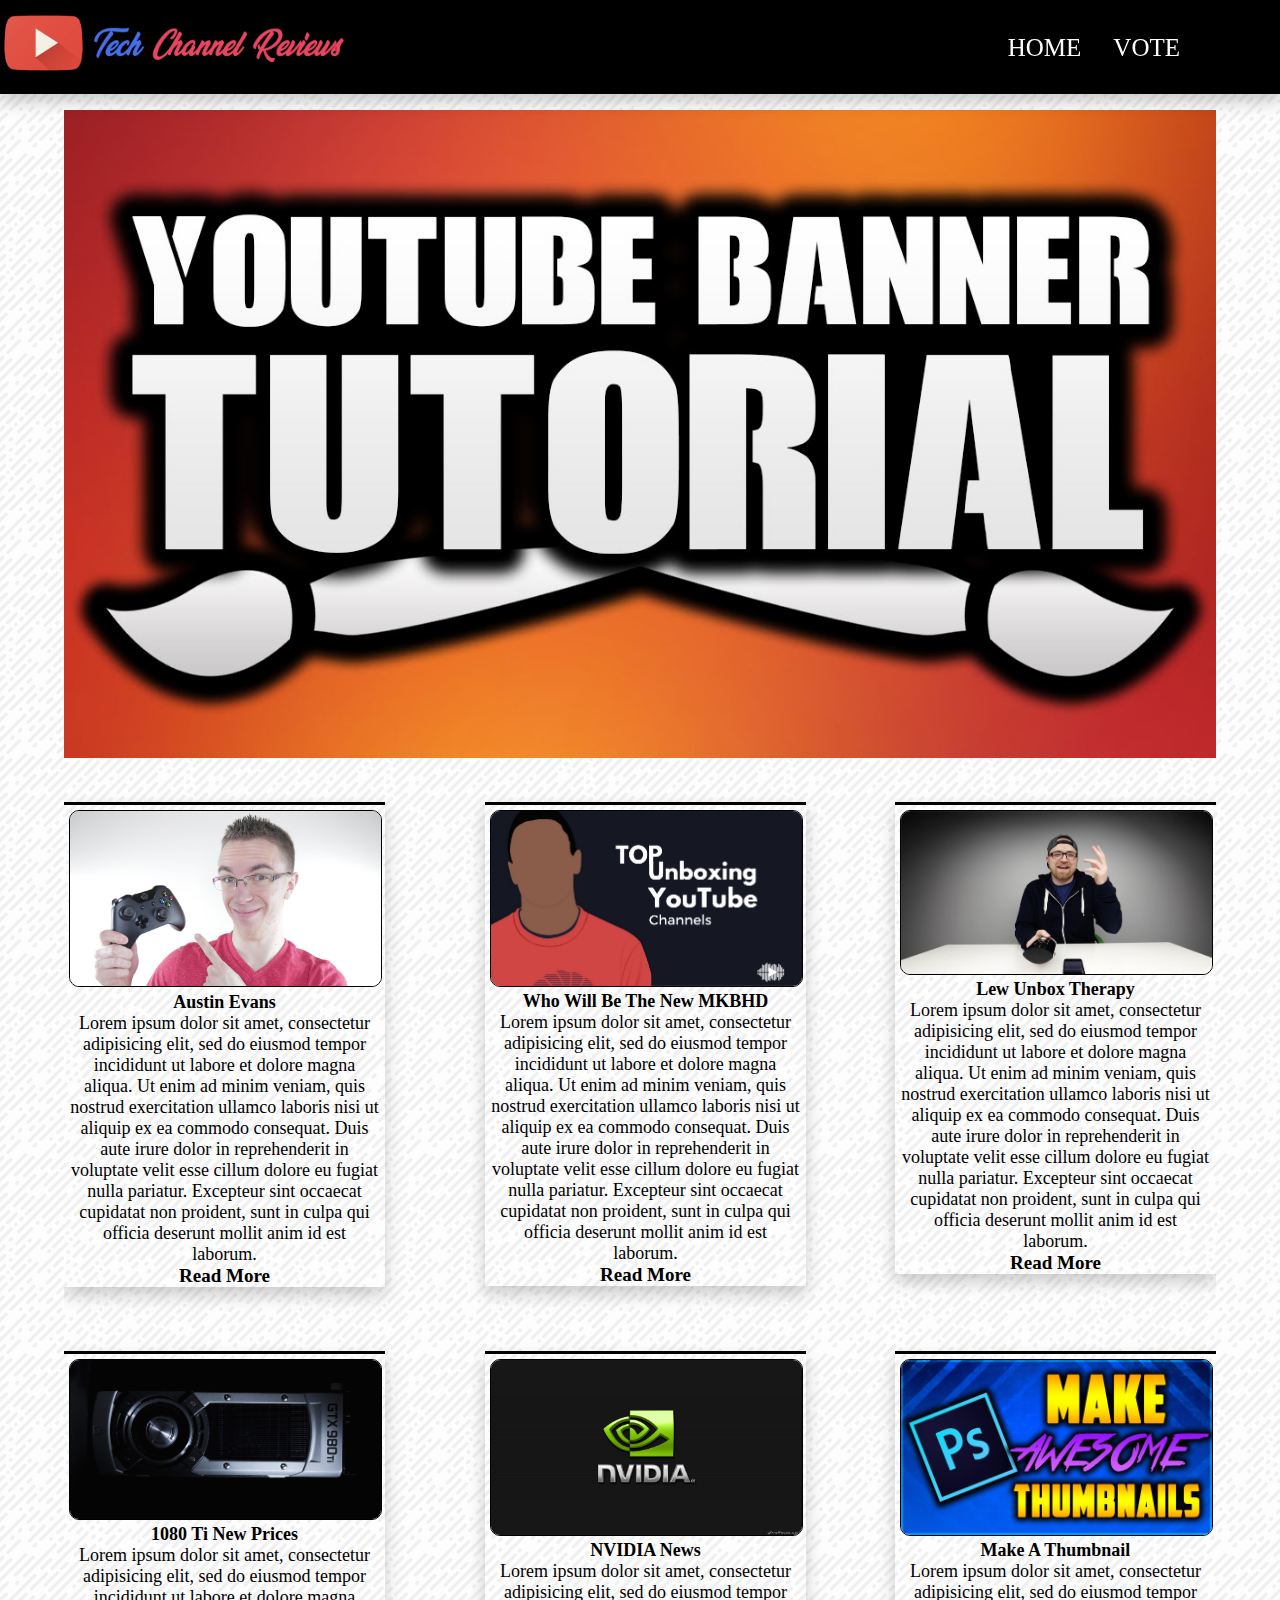
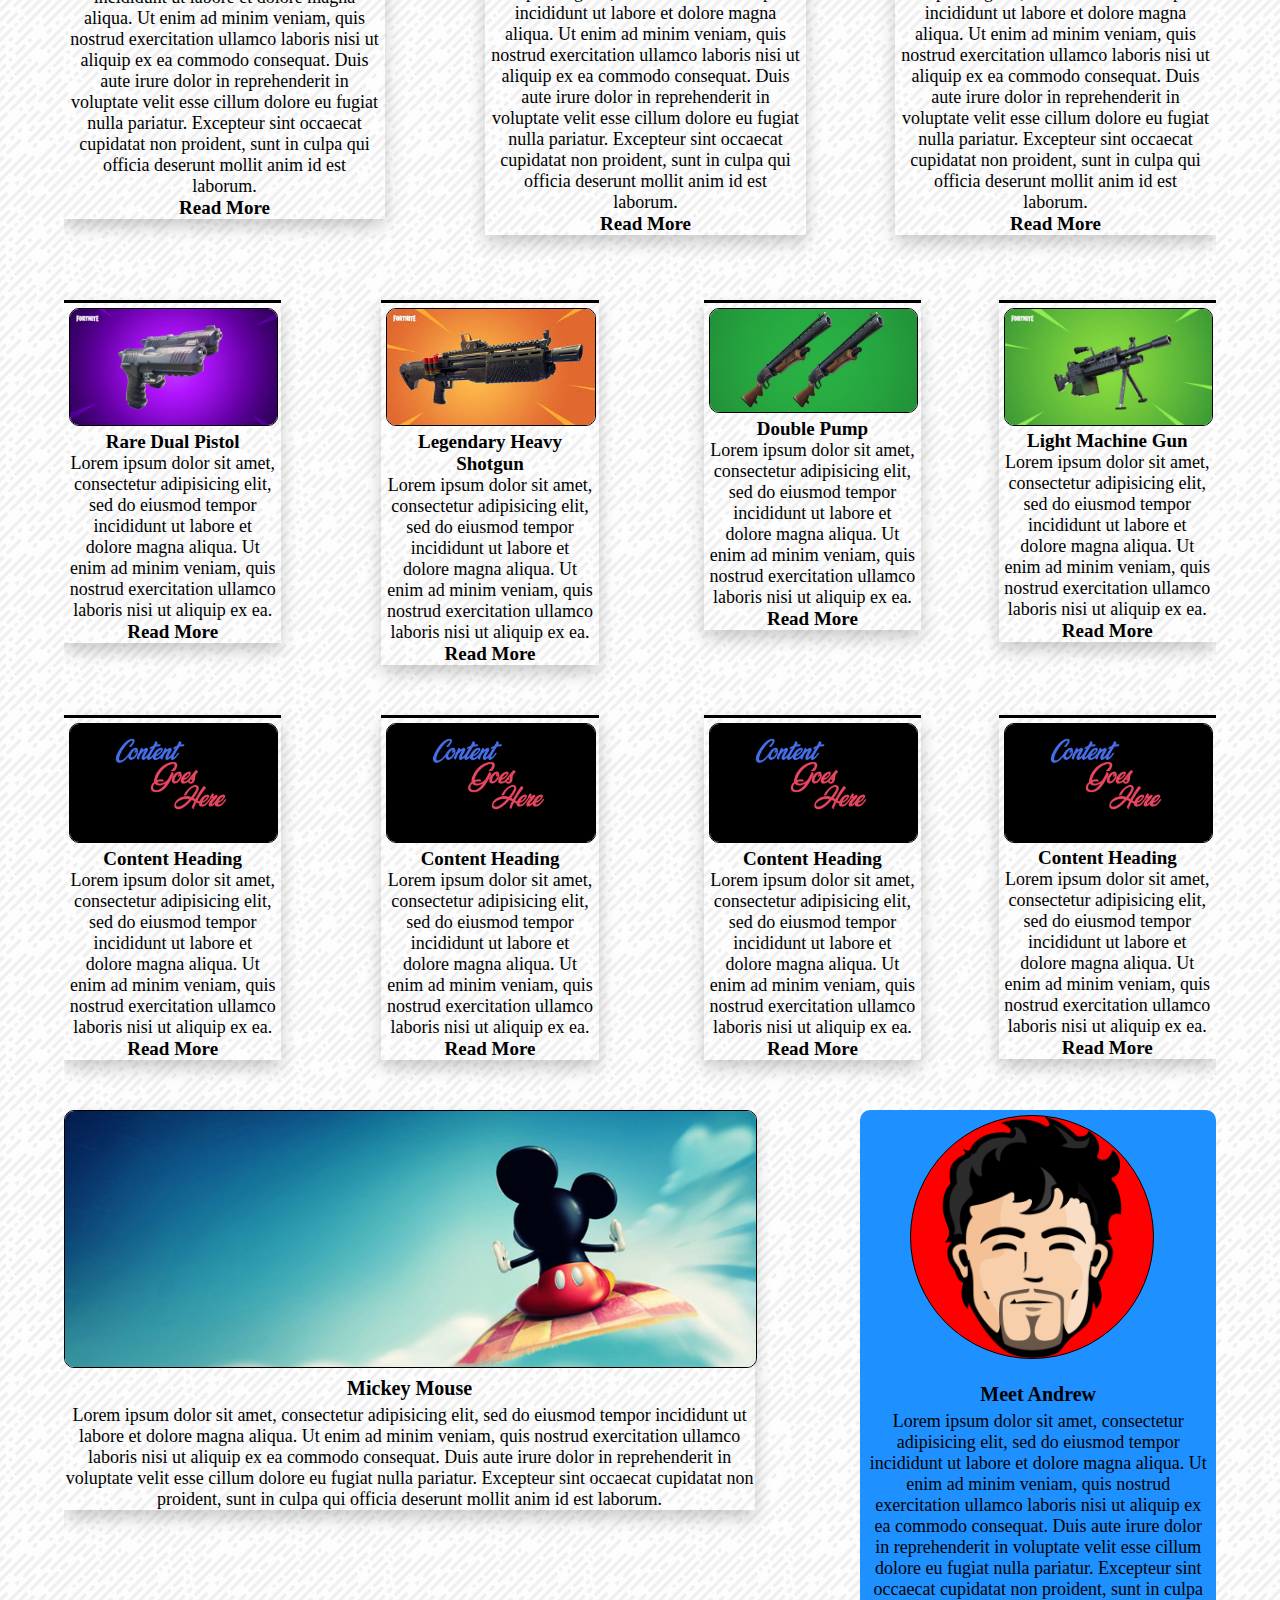
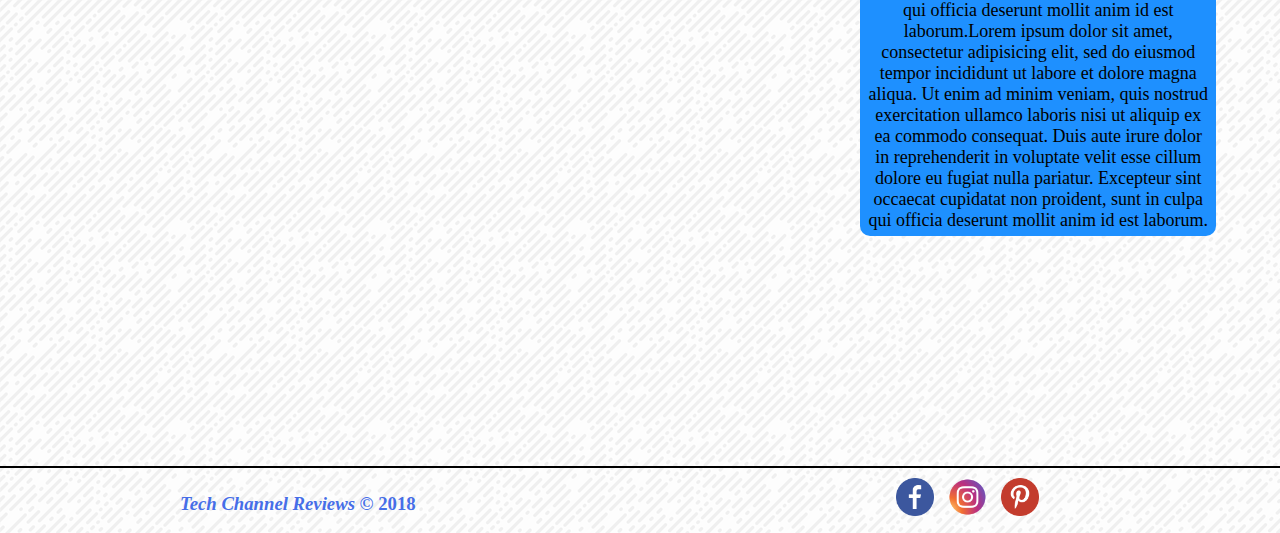
<file: Tech Blog Beta 3 - Copy/index.html>
<!DOCTYPE html>
<html>
<head>
	<meta charset="utf-8">
    <meta name="viewport" content="width=device-width, initial-scale=1, shrink-to-fit=no">
	<title>TCR | Home</title>
	<link rel="stylesheet" type="text/css" href="main-css/stylesheets.css">
</head>
<body>
	<!-- Logo And Navigation -->
	<header id="main-header">
		<div id="branding">
			<a href="index.html">
				<img src="background and logo/yti.png" style="width: 17%;">
				<img src="background and logo/logo.png" style="width: 50%;">
			</a>
		</div>
		<nav id="navbar">
			<ul>
				<li><a href="index.html">HOME</a></li>
				<li><a href="vote.html">VOTE</a></li>
			</ul>
		</nav>
			<!--
				<div class="dropdown">
 					<button class="dropbtn">Dropdown</button>
  					<div class="dropdown-content">
   						<a href="#">Link 1</a>
   						<a href="#">Link 2</a>
    					<a href="#">Link 3</a>
 					 </div>
				</div>
			-->
	</header>

	<!-- Showcase/Banner Image -->
	<section id="banner">
			<img src="main-card-images/bi.jpg" alt="banner">
	</section>

	<!-- Main Cards -->
	<div class="container">
		<!-- Main Card 1 -->
		<div id="card-1">
			<a href="main-card-1.html">
				<img src="main-card-images/ae.jpg" alt="austin evans">
			</a>
				<h4><b>Austin Evans</b></h4>
				<p>Lorem ipsum dolor sit amet, consectetur adipisicing elit, sed do eiusmod
				tempor incididunt ut labore et dolore magna aliqua. Ut enim ad minim veniam,
				quis nostrud exercitation ullamco laboris nisi ut aliquip ex ea commodo
				consequat. Duis aute irure dolor in reprehenderit in voluptate velit esse
				cillum dolore eu fugiat nulla pariatur. Excepteur sint occaecat cupidatat non
				proident, sunt in culpa qui officia deserunt mollit anim id est laborum. <br> <a href="main-card-1.html"><b>Read More</b></a></p>
		</div>
		<!-- Main Card 2 -->
		<div id="card-2">
			<img src="main-card-images/mkbhd.png" alt="mkbhd">
			<h4><b>Who Will Be The New MKBHD</b></h4>
			<p>Lorem ipsum dolor sit amet, consectetur adipisicing elit, sed do eiusmod
			tempor incididunt ut labore et dolore magna aliqua. Ut enim ad minim veniam,
			quis nostrud exercitation ullamco laboris nisi ut aliquip ex ea commodo
			consequat. Duis aute irure dolor in reprehenderit in voluptate velit esse
			cillum dolore eu fugiat nulla pariatur. Excepteur sint occaecat cupidatat non
			proident, sunt in culpa qui officia deserunt mollit anim id est laborum. <br> <a href="#"><b>Read More</b></a></p>
		</div>
		<!-- Main Card 3 -->
		<div id="card-3">
			<img src="main-card-images/ut.jpg" alt="lew">
			<h4><b>Lew Unbox Therapy</b></h4>
			<p>Lorem ipsum dolor sit amet, consectetur adipisicing elit, sed do eiusmod
			tempor incididunt ut labore et dolore magna aliqua. Ut enim ad minim veniam,
			quis nostrud exercitation ullamco laboris nisi ut aliquip ex ea commodo
			consequat. Duis aute irure dolor in reprehenderit in voluptate velit esse
			cillum dolore eu fugiat nulla pariatur. Excepteur sint occaecat cupidatat non
			proident, sunt in culpa qui officia deserunt mollit anim id est laborum. <br> <a href="#"><b>Read More</b></a></p>
		</div>
	</div>

	<div class="container">
		<!-- Main Card 4 -->
		<div id="card-4">
			<img src="main-card-images/1080ti.png" alt="graphics card">
			<h4><b>1080 Ti New Prices</b></h4>
			<p>Lorem ipsum dolor sit amet, consectetur adipisicing elit, sed do eiusmod
			tempor incididunt ut labore et dolore magna aliqua. Ut enim ad minim veniam,
			quis nostrud exercitation ullamco laboris nisi ut aliquip ex ea commodo
			consequat. Duis aute irure dolor in reprehenderit in voluptate velit esse
			cillum dolore eu fugiat nulla pariatur. Excepteur sint occaecat cupidatat non
			proident, sunt in culpa qui officia deserunt mollit anim id est laborum. <br> <a href="#"><b>Read More</b></a></p>
		</div>
		<!-- Main Card 5 -->
		<div id="card-5">
			<img src="main-card-images/nvidia.jpg" alt="graphics card">
			<h4><b>NVIDIA News</b></h4>
			<p>Lorem ipsum dolor sit amet, consectetur adipisicing elit, sed do eiusmod
			tempor incididunt ut labore et dolore magna aliqua. Ut enim ad minim veniam,
			quis nostrud exercitation ullamco laboris nisi ut aliquip ex ea commodo
			consequat. Duis aute irure dolor in reprehenderit in voluptate velit esse
			cillum dolore eu fugiat nulla pariatur. Excepteur sint occaecat cupidatat non
			proident, sunt in culpa qui officia deserunt mollit anim id est laborum. <br> <a href="#"><b>Read More</b></a></p>
		</div>
		<!-- Main Card 6 -->
		<div id="card-6">
			<img src="main-card-images/tmbnl.jpg" alt="thumbnail">
			<h4><b>Make A Thumbnail</b></h4>
			<p>Lorem ipsum dolor sit amet, consectetur adipisicing elit, sed do eiusmod
			tempor incididunt ut labore et dolore magna aliqua. Ut enim ad minim veniam,
			quis nostrud exercitation ullamco laboris nisi ut aliquip ex ea commodo
			consequat. Duis aute irure dolor in reprehenderit in voluptate velit esse
			cillum dolore eu fugiat nulla pariatur. Excepteur sint occaecat cupidatat non
			proident, sunt in culpa qui officia deserunt mollit anim id est laborum. <br> <a href="#"><b>Read More</b></a></p>
		</div>
	</div>

	<!-- Main Boxes First Row -->
	<div class="container">
		<!-- Box 1 -->
		<div id="box-1">
			<img src="main-box-images/First-Row-Of-Boxes/box1.jpg">
			<h4><b>Rare Dual Pistol</b></h4>
			<p>Lorem ipsum dolor sit amet, consectetur adipisicing elit, sed do eiusmod
			tempor incididunt ut labore et dolore magna aliqua. Ut enim ad minim veniam,
			quis nostrud exercitation ullamco laboris nisi ut aliquip ex ea. <br> <a href="#"><b>Read More</b></a></p>
		</div>
		<!-- Box 2 -->
		<div id="box-2">
			<img src="main-box-images/First-Row-Of-Boxes/box2.jpg">
			<h4><b>Legendary Heavy Shotgun</b></h4>
			<p>Lorem ipsum dolor sit amet, consectetur adipisicing elit, sed do eiusmod
			tempor incididunt ut labore et dolore magna aliqua. Ut enim ad minim veniam,
			quis nostrud exercitation ullamco laboris nisi ut aliquip ex ea. <br> <a href="#"><b>Read More</b></a></p>
		</div>
		<!-- Box 3 -->
		<div id="box-3">
			<img src="main-box-images/First-Row-Of-Boxes/box3.jpeg">
			<h4><b>Double Pump</b></h4>
			<p>Lorem ipsum dolor sit amet, consectetur adipisicing elit, sed do eiusmod
			tempor incididunt ut labore et dolore magna aliqua. Ut enim ad minim veniam,
			quis nostrud exercitation ullamco laboris nisi ut aliquip ex ea. <br> <a href="#"><b>Read More</b></a></p>
		</div>
		<!-- Box 4 -->
		<div id="box-4">
			<img src="main-box-images/First-Row-Of-Boxes/box4.jpg">
			<h4><b>Light Machine Gun</b></h4>
			<p>Lorem ipsum dolor sit amet, consectetur adipisicing elit, sed do eiusmod
			tempor incididunt ut labore et dolore magna aliqua. Ut enim ad minim veniam,
			quis nostrud exercitation ullamco laboris nisi ut aliquip ex ea. <br> <a href="#"><b>Read More</b></a></p>
		</div>
	</div>

	<!-- Main Boxes Second Row-->
	<div class="container">
		<!-- Box 1 -->
		<div id="box-1">
			<img src="main-box-images/Second-Row-Of-Boxes/box1.png">
			<h4><b>Content Heading</b></h4>
			<p>Lorem ipsum dolor sit amet, consectetur adipisicing elit, sed do eiusmod
			tempor incididunt ut labore et dolore magna aliqua. Ut enim ad minim veniam,
			quis nostrud exercitation ullamco laboris nisi ut aliquip ex ea. <br> <a href="#"><b>Read More</b></a></p>
		</div>
		<!-- Box 2 -->
		<div id="box-2">
			<img src="main-box-images/Second-Row-Of-Boxes/box2.png">
			<h4><b>Content Heading</b></h4>
			<p>Lorem ipsum dolor sit amet, consectetur adipisicing elit, sed do eiusmod
			tempor incididunt ut labore et dolore magna aliqua. Ut enim ad minim veniam,
			quis nostrud exercitation ullamco laboris nisi ut aliquip ex ea. <br> <a href="#"><b>Read More</b></a></p>
		</div>
		<!-- Box 3 -->
		<div id="box-3">
			<img src="main-box-images/Second-Row-Of-Boxes/box3.png">
			<h4><b>Content Heading</b></h4>
			<p>Lorem ipsum dolor sit amet, consectetur adipisicing elit, sed do eiusmod
			tempor incididunt ut labore et dolore magna aliqua. Ut enim ad minim veniam,
			quis nostrud exercitation ullamco laboris nisi ut aliquip ex ea. <br> <a href="#"><b>Read More</b></a></p>
		</div>
		<!-- Box 4 -->
		<div id="box-4">
			<img src="main-box-images/Second-Row-Of-Boxes/box4.png">
			<h4><b>Content Heading</b></h4>
			<p>Lorem ipsum dolor sit amet, consectetur adipisicing elit, sed do eiusmod
			tempor incididunt ut labore et dolore magna aliqua. Ut enim ad minim veniam,
			quis nostrud exercitation ullamco laboris nisi ut aliquip ex ea. <br> <a href="#"><b>Read More</b></a></p>
		</div>
	</div>


	<!-- Banner And Sidebar -->
	<div class="container">
		<section id="banner-sidebar">
			<article id="banner-1">
				<img src="banner-sidebar/banner.jpg">
				<h4><b>Mickey Mouse</b></h4>
				<p>Lorem ipsum dolor sit amet, consectetur adipisicing elit, sed do eiusmod
				tempor incididunt ut labore et dolore magna aliqua. Ut enim ad minim veniam,
				quis nostrud exercitation ullamco laboris nisi ut aliquip ex ea commodo
				consequat. Duis aute irure dolor in reprehenderit in voluptate velit esse
				cillum dolore eu fugiat nulla pariatur. Excepteur sint occaecat cupidatat non
				proident, sunt in culpa qui officia deserunt mollit anim id est laborum.</p>
			</article>
			<aside id="sidebar">
				<img src="banner-sidebar/andrew.png">
				<h4><b>Meet Andrew</b></h4>
				<p>Lorem ipsum dolor sit amet, consectetur adipisicing elit, sed do eiusmod
				tempor incididunt ut labore et dolore magna aliqua. Ut enim ad minim veniam,
				quis nostrud exercitation ullamco laboris nisi ut aliquip ex ea commodo
				consequat. Duis aute irure dolor in reprehenderit in voluptate velit esse
				cillum dolore eu fugiat nulla pariatur. Excepteur sint occaecat cupidatat non
				proident, sunt in culpa qui officia deserunt mollit anim id est laborum.Lorem ipsum dolor sit amet, consectetur adipisicing elit, sed do eiusmod
				tempor incididunt ut labore et dolore magna aliqua. Ut enim ad minim veniam,
				quis nostrud exercitation ullamco laboris nisi ut aliquip ex ea commodo
				consequat. Duis aute irure dolor in reprehenderit in voluptate velit esse
				cillum dolore eu fugiat nulla pariatur. Excepteur sint occaecat cupidatat non
				proident, sunt in culpa qui officia deserunt mollit anim id est laborum.</p>
			</aside>
		</section>
	</div>

	<!-- Footer Content -->
	<footer id="main-footer">
		<div id="footer-copyright">
			<h3><em>Tech Channel Reviews</em> &copy; 2018</h3>
		</div>
		<div id="footer-media-links">
			<img src="social media images/facebook.png">
			<img src="social media images/instagram.png">
			<img src="social media images/pinterest.png">
		</div>
	</footer>

</body>
</html>
</file>
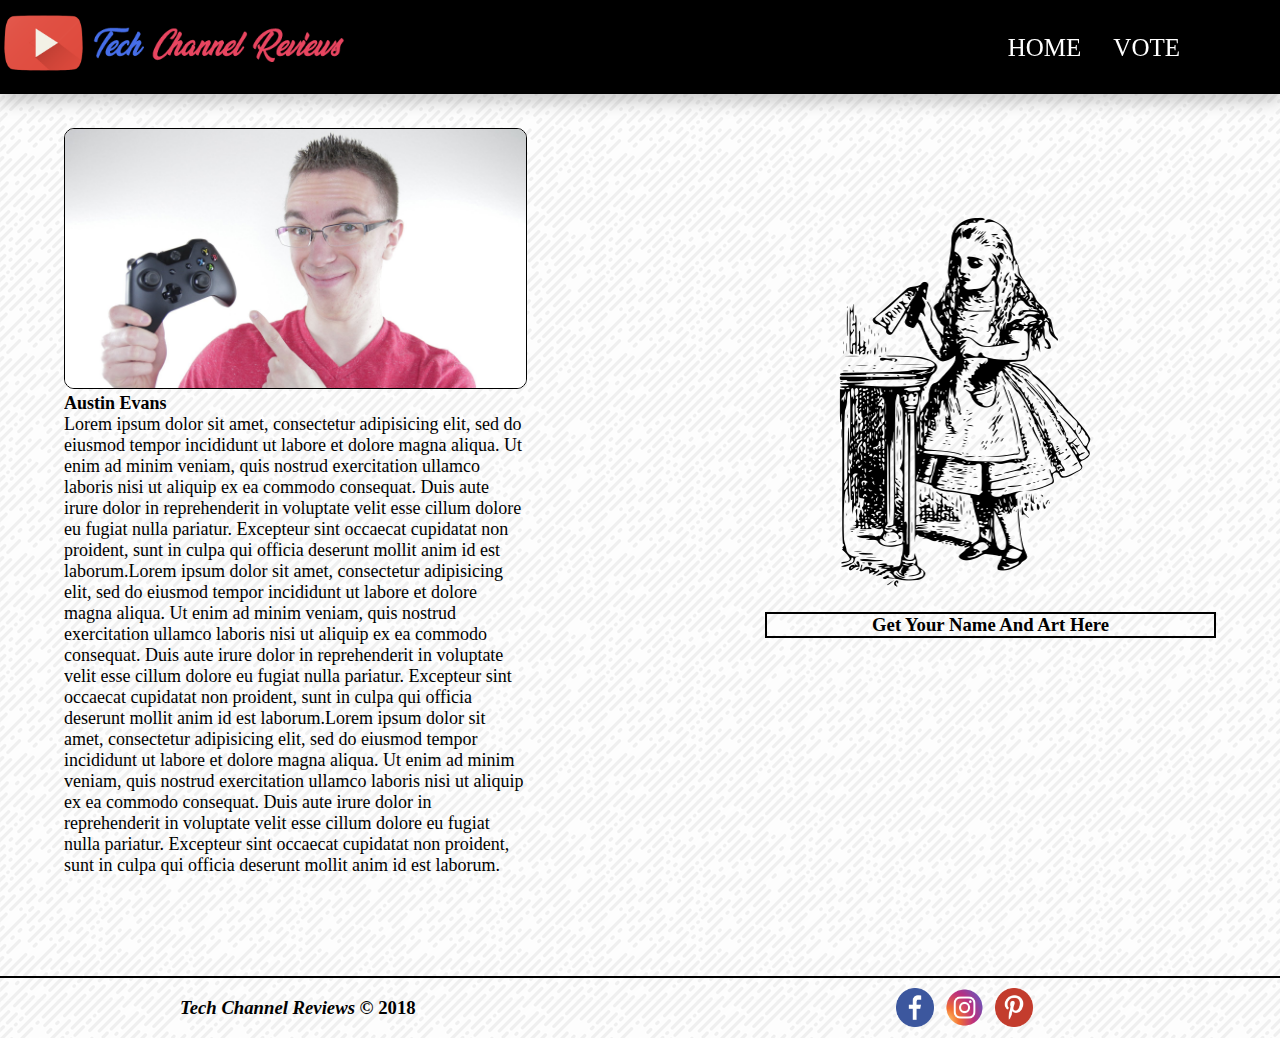
<file: Tech Blog Beta 3 - Copy/main-card-1.html>
<!DOCTYPE html>
<html>
<head>
	<meta charset="utf-8">
    <meta name="viewport" content="width=device-width, initial-scale=1, shrink-to-fit=no">
	<title>TCR | More</title>
	<link rel="stylesheet" type="text/css" href="not-main-css/card.css">
</head>
<body>
	<!-- Logo And Navigation -->
	<header id="main-header">
		<div id="branding">
			<a href="index.html">
				<img src="background and logo/yti.png" style="width: 17%;">
				<img src="background and logo/logo.png" style="width: 50%;">
			</a>
		</div>
		<nav id="navbar">
			<ul>
				<li><a href="index.html">HOME</a></li>
				<li><a href="vote.html">VOTE</a></li>
			</ul>
		</nav>
	</header>

	<div class="container">
		<section id="image">
			<img src="main-card-images/ae.jpg" alt="austin evans">
			<h4><b>Austin Evans</b></h4>
			<p>Lorem ipsum dolor sit amet, consectetur adipisicing elit, sed do eiusmod
			tempor incididunt ut labore et dolore magna aliqua. Ut enim ad minim veniam,
			quis nostrud exercitation ullamco laboris nisi ut aliquip ex ea commodo
			consequat. Duis aute irure dolor in reprehenderit in voluptate velit esse
			cillum dolore eu fugiat nulla pariatur. Excepteur sint occaecat cupidatat non
			proident, sunt in culpa qui officia deserunt mollit anim id est laborum.Lorem ipsum dolor sit amet, consectetur adipisicing elit, sed do eiusmod
			tempor incididunt ut labore et dolore magna aliqua. Ut enim ad minim veniam,
			quis nostrud exercitation ullamco laboris nisi ut aliquip ex ea commodo
			consequat. Duis aute irure dolor in reprehenderit in voluptate velit esse
			cillum dolore eu fugiat nulla pariatur. Excepteur sint occaecat cupidatat non
			proident, sunt in culpa qui officia deserunt mollit anim id est laborum.Lorem ipsum dolor sit amet, consectetur adipisicing elit, sed do eiusmod
			tempor incididunt ut labore et dolore magna aliqua. Ut enim ad minim veniam,
			quis nostrud exercitation ullamco laboris nisi ut aliquip ex ea commodo
			consequat. Duis aute irure dolor in reprehenderit in voluptate velit esse
			cillum dolore eu fugiat nulla pariatur. Excepteur sint occaecat cupidatat non
			proident, sunt in culpa qui officia deserunt mollit anim id est laborum.</p>	
		</section>

		<aside id="art">
			<img src="main-card-images/art.png" alt="art">
			<h3><b>Get Your Name And Art Here</b></h3>
		</aside>
	</div>

	<!-- Footer Content -->
	<footer id="main-footer">
		<div id="footer-copyright">
			<h3><em>Tech Channel Reviews</em> &copy; 2018</h3>
		</div>
		<div id="footer-media-links">
			<img src="social media images/facebook.png">
			<img src="social media images/instagram.png">
			<img src="social media images/pinterest.png">
		</div>
	</footer>

</body>
</html>
</file>
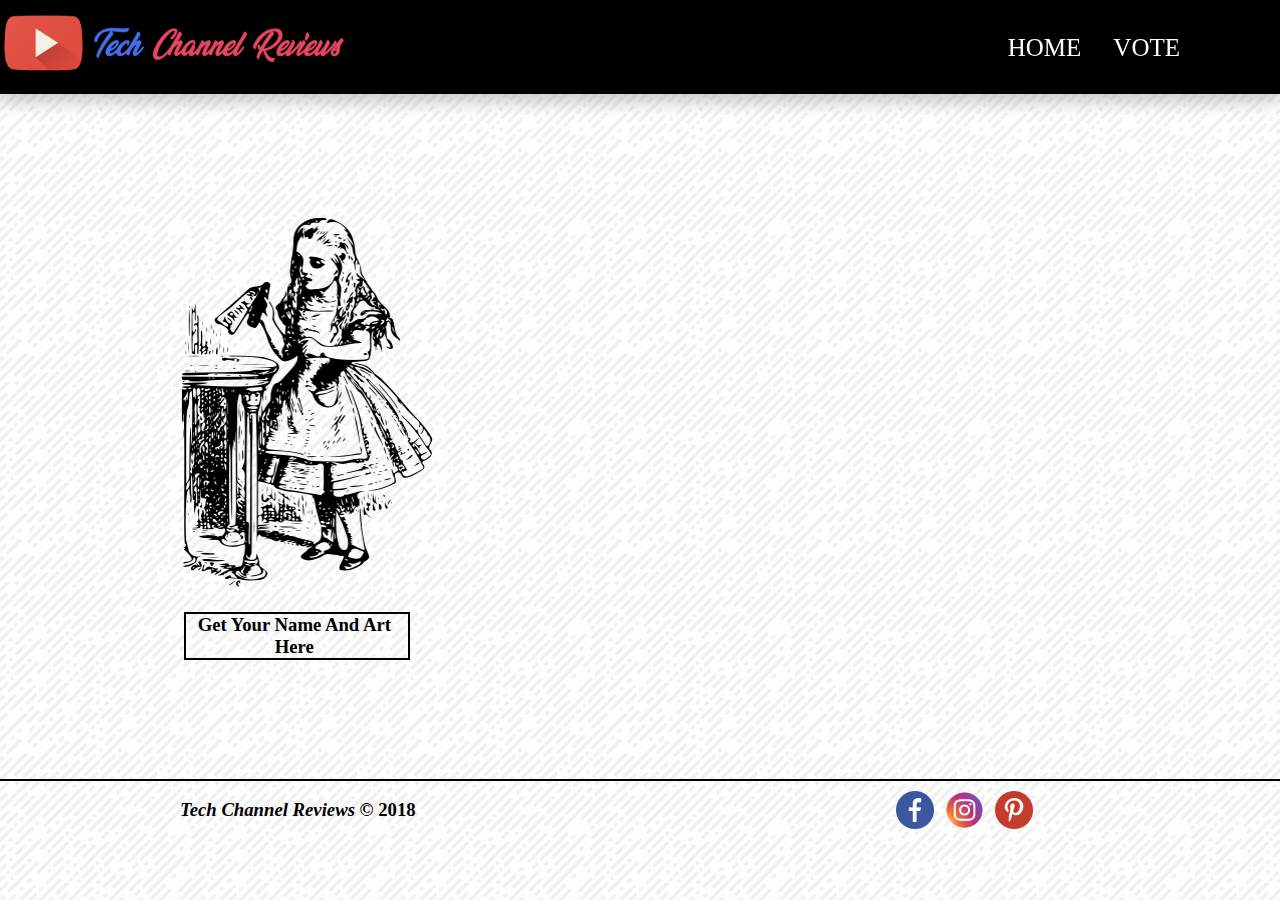
<file: Tech Blog Beta 3 - Copy/vote.html>
<!DOCTYPE html>
<html>
<head>
	<meta charset="utf-8">
    <meta name="viewport" content="width=device-width, initial-scale=1, shrink-to-fit=no">
	<title>TCR | More</title>
	<link rel="stylesheet" type="text/css" href="vote-css/vote.css">
</head>
<body>
	<!-- Logo And Navigation -->
	<header id="main-header">
		<div id="branding">
			<a href="index.html">
				<img src="background and logo/yti.png" style="width: 17%;">
				<img src="background and logo/logo.png" style="width: 50%;">
			</a>
		</div>
		<nav id="navbar">
			<ul>
				<li><a href="index.html">HOME</a></li>
				<li><a href="vote.html">VOTE</a></li>
			</ul>
		</nav>
	</header>

	<div class="container">   
		<aside id="art">
			<img src="main-card-images/art.png" alt="art">
			<h3><b>Get Your Name And Art Here</b></h3>
		</aside>
	</div>




	<!-- Footer Content -->
	<footer id="main-footer">
		<div id="footer-copyright">
			<h3><em>Tech Channel Reviews</em> &copy; 2018</h3>
		</div>
		<div id="footer-media-links">
			<img src="social media images/facebook.png">
			<img src="social media images/instagram.png">
			<img src="social media images/pinterest.png">
		</div>
	</footer>

</body>
</html>
</file>
<file: Tech Blog Beta 3 - Copy/main-css/stylesheets.css>
/* Global Attributes */
body {
    margin: 0px;
    padding: 0px;
    font-size: 16px;
    background-image: url("../background and logo/background.png");
}

.container {
    width: 90%;
    margin: auto;
    overflow: hidden;
    padding-top: 20px;
    padding-bottom: 30px;
}

a {
    font-size: 19px;
    text-decoration: none;
    color: #000;
}

a:hover {
    font-weight: bold;
}

#main-header {
    position: fixed;
}

h4 {
    font-size: 19px;
}

#box-1, #box-2, #box-3, #box-4 h4 {
    font-size: 19px;
}

/* Logo And Navigation */
#main-header {
    width: 100%
}

#main-header {
    box-shadow: 0 8px 16px 0 rgba(0,0,0,0.2);
    background-color: #000;
    padding-bottom: 2px;
    min-height: 90px;
}

#main-header #branding {
    width: 40%;
    margin: 0px;
    padding: 0px;
    float: left;
}

#main-header #navbar {
    width: 40%;
    margin: auto;
    float: right;
    margin-top: 18px;
}

#main-header #navbar ul {
    float: right;
    padding-right: 80px;
}

#main-header #navbar a {
    text-decoration: none;
    color: #fff;
    font-size: 25px;
}

#main-header #navbar li {
    display: inline;
    list-style-type: none;
    padding: 0px 20px 0px 8px;
}

/* Banner */
#banner {
    float: left;
    margin-top: 110px;
    width: 100%;
    text-align: center;
    margin-bottom: 20px;
}

#banner img {
    width: 90%;
}

/* Card 1 */
#card-1 {
    margin: auto;
    width: 27%;
    float: left;
    padding: 0 5px 0 5px;
    border-top: 3px solid #000;
    box-shadow: 0 8px 16px 0 rgba(0,0,0,0.2);
    transition: 0.3s;
}

#card-1:hover {
    box-shadow: 0 16px 32px 0 rgba(0,0,0,0.2);
}

#card-1 a {
    text-decoration: none;
    color: #000;
}

#card-1 img {
    width: 100%;
    margin-top: 5px;
    border-radius: 10px;
    border: 1px solid #000;
}

#card-1 h4, p {
    margin: 0px;
    text-align: center;
    font-size: 18px;
}

/* Card 2 */
#card-2 {
    width: 27%;
    float: left;
    margin-left: 100px;
    padding: 0 5px 0 5px;
    border-top: 3px solid #000;
    box-shadow: 0 8px 16px 0 rgba(0,0,0,0.2);
    transition: 0.3s;
    margin-bottom: 15px;
}

#card-2:hover {
    box-shadow: 0 16px 32px 0 rgba(0,0,0,0.2);
}

#card-2 a {
    text-decoration: none;
    color: #000;
}

#card-2 img {
    width: 100%;
    margin-top: 5px;
    border-radius: 10px;
    border: 1px solid #000;
}

#card-2 h4, p {
    margin: 0px;
    text-align: center;
    font-size: 18px;
}

/* Card 3 */
#card-3 {
    width: 27%;
    float: right;
    margin: auto;
    padding: 0 5px 0 5px;
    border-top: 3px solid #000;
    box-shadow: 0 8px 16px 0 rgba(0,0,0,0.2);
    transition: 0.3s;
}

#card-3:hover {
    box-shadow: 0 16px 32px 0 rgba(0,0,0,0.2);
}

#card-3 a {
    text-decoration: none;
    color: #000;
}

#card-3 img {
    width: 100%;
    margin-top: 5px;
    border-radius: 10px;
    border: 1px solid #000;
}

#card-3 h4, p {
    margin: 0px;
    text-align: center;
    font-size: 18px;
}

/* Card 4 */
#card-4 {
    margin: auto;
    width: 27%;
    float: left;
    padding: 0 5px 0 5px;
    border-top: 3px solid #000;
    box-shadow: 0 8px 16px 0 rgba(0,0,0,0.2);
    transition: 0.3s;
}

#card-4:hover {
    box-shadow: 0 16px 32px 0 rgba(0,0,0,0.2);
}

#card-4 a {
    text-decoration: none;
    color: #000;
}

#card-4 img {
    width: 100%;
    margin-top: 5px;
    border-radius: 10px;
    border: 1px solid #000;
}

#card-4 h4, p {
    margin: 0px;
    text-align: center;
    font-size: 18px;
}

/* Card 5 */
#card-5 {
    width: 27%;
    float: left;
    margin-left: 100px;
    padding: 0 5px 0 5px;
    border-top: 3px solid #000;
    box-shadow: 0 8px 16px 0 rgba(0,0,0,0.2);
    transition: 0.3s;
    margin-bottom: 15px;
}

#card-5:hover {
    box-shadow: 0 16px 32px 0 rgba(0,0,0,0.2);
}

#card-5 a {
    text-decoration: none;
    color: #000;
}

#card-5 img {
    width: 100%;
    margin-top: 5px;
    border-radius: 10px;
    border: 1px solid #000;
}

#card-5 h4, p {
    margin: 0px;
    text-align: center;
    font-size: 18px;
}

/* Card 6 */
#card-6 {
    width: 27%;
    float: right;
    margin: auto;
    padding: 0 5px 0 5px;
    border-top: 3px solid #000;
    box-shadow: 0 8px 16px 0 rgba(0,0,0,0.2);
    transition: 0.3s;
}

#card-6:hover {
    box-shadow: 0 16px 32px 0 rgba(0,0,0,0.2);
}

#card-6 a {
    text-decoration: none;
    color: #000;
}

#card-6 img {
    width: 100%;
    margin-top: 5px;
    border-radius: 10px;
    border: 1px solid #000;
}

#card-6 h4, p {
    margin: 0px;
    text-align: center;
    font-size: 18px;
}

/* Boxes */
/* Box 1 */
#box-1 {
    width: 18%;
    margin: auto;
    float: left;
    margin-right: 100px;
    padding: 0 5px 0 5px;
    border-top: 3px solid #000;
    box-shadow: 0 8px 16px 0 rgba(0,0,0,0.2);
    transition: 0.3s;
}

#box-1:hover {
    box-shadow: 0 16px 32px 0 rgba(0,0,0,0.2);
}

#box-1 img {
    width: 100%;
    margin-top: 5px;
    border-radius: 10px;
    border: 1px solid #000;
}

#box-1 h4, p {
    margin: 0px;
    text-align: center;
}

/* Box 2 */
#box-2 {
    width: 18%;
    margin: auto;
    float: left;
    margin-right: 60px;
    padding: 0 5px 0 5px;
    border-top: 3px solid #000;
    box-shadow: 0 8px 16px 0 rgba(0,0,0,0.2);
    transition: 0.3s;
}

#box-2:hover {
    box-shadow: 0 16px 32px 0 rgba(0,0,0,0.2);
}

#box-2 img {
    width: 100%;
    margin-top: 5px;
    border-radius: 10px;
    border: 1px solid #000;
}

#box-2 h4, p {
    margin: 0px;
    text-align: center;
}

/* Box 3 */
#box-3 {
    width: 18%;
    margin: auto;
    float: left;
    margin-left: 45px;
    padding: 0 5px 0 5px;
    border-top: 3px solid #000;
    box-shadow: 0 8px 16px 0 rgba(0,0,0,0.2);
    transition: 0.3s;
}

#box-3:hover {
    box-shadow: 0 16px 32px 0 rgba(0,0,0,0.2);
}

#box-3 img {
    width: 100%;
    margin-top: 5px;
    border-radius: 10px;
    border: 1px solid #000;
}

#box-3 h4, p {
    margin: 0px;
    text-align: center;
}

/* Box 4 */
#box-4 {
    width: 18%;
    margin: auto;
    float: right;
    padding: 0 5px 0px 5px;
    border-top: 3px solid #000;
    box-shadow: 0 8px 16px 0 rgba(0,0,0,0.2);
    transition: 0.3s;
}

#box-4:hover {
    box-shadow: 0 16px 32px 0 rgba(0,0,0,0.2);
}

#box-4 img {
    width: 100%;
    margin-top: 5px;
    border-radius: 10px;
    border: 1px solid #000;
}

#box-4 h4, p {
    margin: 0px;
    text-align: center;  
}

/* Banner And Sidebar */
#banner-sidebar {
    width: 100%;
}

#banner-sidebar h4 {
    font-size: 20px;
    padding: 5px 0 5px 0;
}

#banner-sidebar h4, p {
    margin: 0px;
    text-align: center;
}

#banner-sidebar #banner-1 {
    width: 60%;
    float: left;
    box-shadow: 0 8px 16px 0 rgba(0,0,0,0.2);
    transition: 0.3s;
}

#banner-sidebar #banner-1:hover {
    box-shadow: 0 16px 32px 0 rgba(0,0,0,0.2);
}

#banner-sidebar #banner-1 img {
    width: 100%;
    border-radius: 10px;
    border: 1px solid #000;
}

#banner-sidebar #sidebar {
    padding: 0 5px 5px 5px;
    float: right;
    width: 30%;
    margin-bottom: 100px;
    background-color: DodgerBlue;
    border-radius: 10px;
}

#banner-sidebar #sidebar img {
    width: 70%;
    margin-top: 5px;
    margin-bottom: 15px;
    margin-left: 45px;
    background-color: red;
    border-radius: 50%;
    border: 1px solid #000;
}

#banner-sidebar #sidebar img:hover {
    width: 73%;
}










/* Footer */
/* Footer Styles */
#main-footer {
    margin-top: 100px;
    width: 100%;
    border-top: 2px solid #000;
}

#footer-copyright {
    width: 40%;
    float: left;
}

#footer-copyright h3 {
    margin-left: 180px;
    margin-top: 25px;
    color: rgb(70, 110, 232);
}

#footer-media-links {
    position: relative;
    width: 30%;
    float: right;
    padding-top: 10px;
}

#footer-media-links img {
    width: 10%;
    padding-right: 10px;
    padding-bottom: 10px;
}

#footer-media-links img:hover {
    width: 11%;
}








/* Media Queries */
/* Large Monitors */
@media only screen  and (min-width : 1824px) {
    #main-header {
        min-height: 127px;
    }

    #main-header #navbar {
        margin-top: 36px;
        margin-right: 
    }

    #main-header #navbar ul {
        padding-right: 130px;
    }

    #main-header #navbar a {
        font-size: 30px;
    }

    #card-2, #card-5 {
        margin-left: 150px;
    }

    #banner {
        margin-top: 150px;
    }
}
</file>
<file: Tech Blog Beta 3 - Copy/not-main-css/card.css>
/* Global Attributes */
body {
    margin: 0px;
    padding: 0px;
    font-size: 16px;
    background-image: url("../background and logo/background.png");
}

.container {
    width: 90%;
    margin: auto;
    overflow: hidden;
    padding-top: 8px;
}

a {
    font-size: 19px;
    text-decoration: none;
}

a:hover {
    font-weight: bold;
    color: #fff;
}

#main-header {
    position: fixed;
}

/* Logo And Navigation */
#main-header {
    width: 100%
}

#main-header {
    box-shadow: 0 8px 16px 0 rgba(0,0,0,0.2);
    background-color: #000;
    padding-bottom: 2px;
    min-height: 90px;
}

#main-header #branding {
    width: 40%;
    margin: 0px;
    padding: 0px;
    float: left;
}

#main-header #navbar {
    width: 40%;
    margin: auto;
    float: right;
    margin-top: 18px;
}

#main-header #navbar ul {
    float: right;
    padding-right: 80px;
}

#main-header #navbar a {
    text-decoration: none;
    color: #fff;
    font-size: 25px;
}

#main-header #navbar li {
    display: inline;
    list-style-type: none;
    padding: 0px 20px 0px 8px;
}

/* Landing Page Formatting */
#image {
    margin-top: 20px;
    width: 40%;
    float: left;
}

#image img {
    margin: auto;
    width: 100%;
    text-align: center;
    margin-top: 100px;
    border-radius: 10px;
    border: 1px solid #000;
}

#image h4, #image p {
    margin: 0px;
    font-size: 18px;
    width: 100%;
}

/* Art */
#art {
    margin-top: 200px;
    float: right;
    width: 40%;
}

#art img {
    margin-left: 7px;
}

#art h3 {
    text-align: center;
    padding-right: 0px;
    margin-top: 0px;
    margin-left: 10px;
    border: 2px solid #000;
}

/* Footer Styles */
#main-footer {
    margin-top: 100px;
    width: 100%;
    border-top: 2px solid #000;
}

#footer-copyright {
    width: 40%;
    float: left;
}

#footer-copyright h3 {
    margin-left: 180px;
}

#footer-media-links {
    position: relative;
    width: 30%;
    float: right;
    padding-top: 10px;
}

#footer-media-links img {
    width: 10%;
    padding-right: 7px;
}

#footer-media-links img:hover {
    width: 11%;
}
</file>
<file: Tech Blog Beta 3 - Copy/vote-css/vote.css>
/* Global Attributes */
body {
    margin: 0px;
    padding: 0px;
    font-size: 16px;
    background-image: url("../background and logo/background.png");
}

.container {
    width: 90%;
    margin: auto;
    overflow: hidden;
    padding-top: 8px;
}

a {
    font-size: 19px;
    text-decoration: none;
}

a:hover {
    font-weight: bold;
    color: #fff;
}

#main-header {
    position: fixed;
}

/* Logo And Navigation */
#main-header {
    width: 100%
}

#main-header {
    box-shadow: 0 8px 16px 0 rgba(0,0,0,0.2);
    background-color: #000;
    padding-bottom: 2px;
    min-height: 90px;
}

#main-header #branding {
    width: 40%;
    margin: 0px;
    padding: 0px;
    float: left;
}

#main-header #navbar {
    width: 40%;
    margin: auto;
    float: right;
    margin-top: 18px;
}

#main-header #navbar ul {
    float: right;
    padding-right: 80px;
}

#main-header #navbar a {
    text-decoration: none;
    color: #fff;
    font-size: 25px;
}

#main-header #navbar li {
    display: inline;
    list-style-type: none;
    padding: 0px 20px 0px 8px;
}

/* Art */
#art {
    margin-top: 200px;
    float: none;
    width: 30%;
}

#art img {
    margin-left: 40px;
}

#art h3 {
    text-align: center;
    padding-right: 5px;
    margin-top: 0px;
    margin-left: 120px;
    border: 2px solid #000;
}

/* Footer Styles */
#main-footer {
    margin-top: 100px;
    width: 100%;
    border-top: 2px solid #000;
}

#footer-copyright {
    width: 40%;
    float: left;
}

#footer-copyright h3 {
    margin-left: 180px;
}

#footer-media-links {
    position: relative;
    width: 30%;
    float: right;
    padding-top: 10px;
}

#footer-media-links img {
    width: 10%;
    padding-right: 7px;
}

#footer-media-links img:hover {
    width: 11%;
}
</file>
